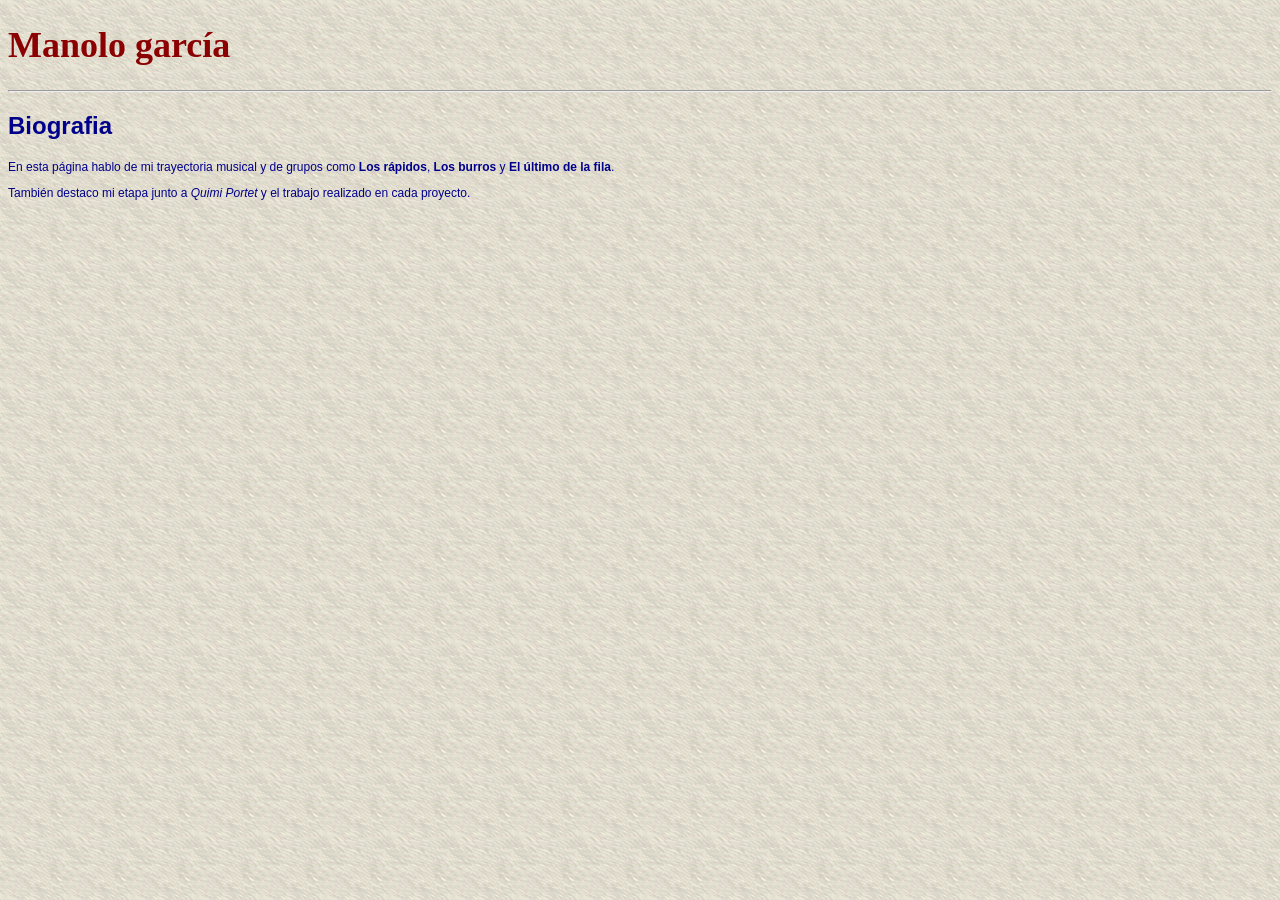
<file: ejercicio1-Texto y etiquetas CSS/index.html>
<!DOCTYPE html>
<html lang="es">
<head>
  <meta charset="UTF-8">
  <title>Ejercicio 1</title>
  <link rel="stylesheet" href="estilos.css">
</head>
<body>
  <h1>Manolo garcía</h1>
  <hr />
  <h2>Biografia</h2>
  <p>En esta página hablo de mi trayectoria musical y de grupos como <strong>Los rápidos</strong>, <strong>Los burros</strong> y <strong>El último de la fila</strong>.</p>
  <p>También destaco mi etapa junto a <em>Quimi Portet</em> y el trabajo realizado en cada proyecto.</p>
</body>
</html>
</file>
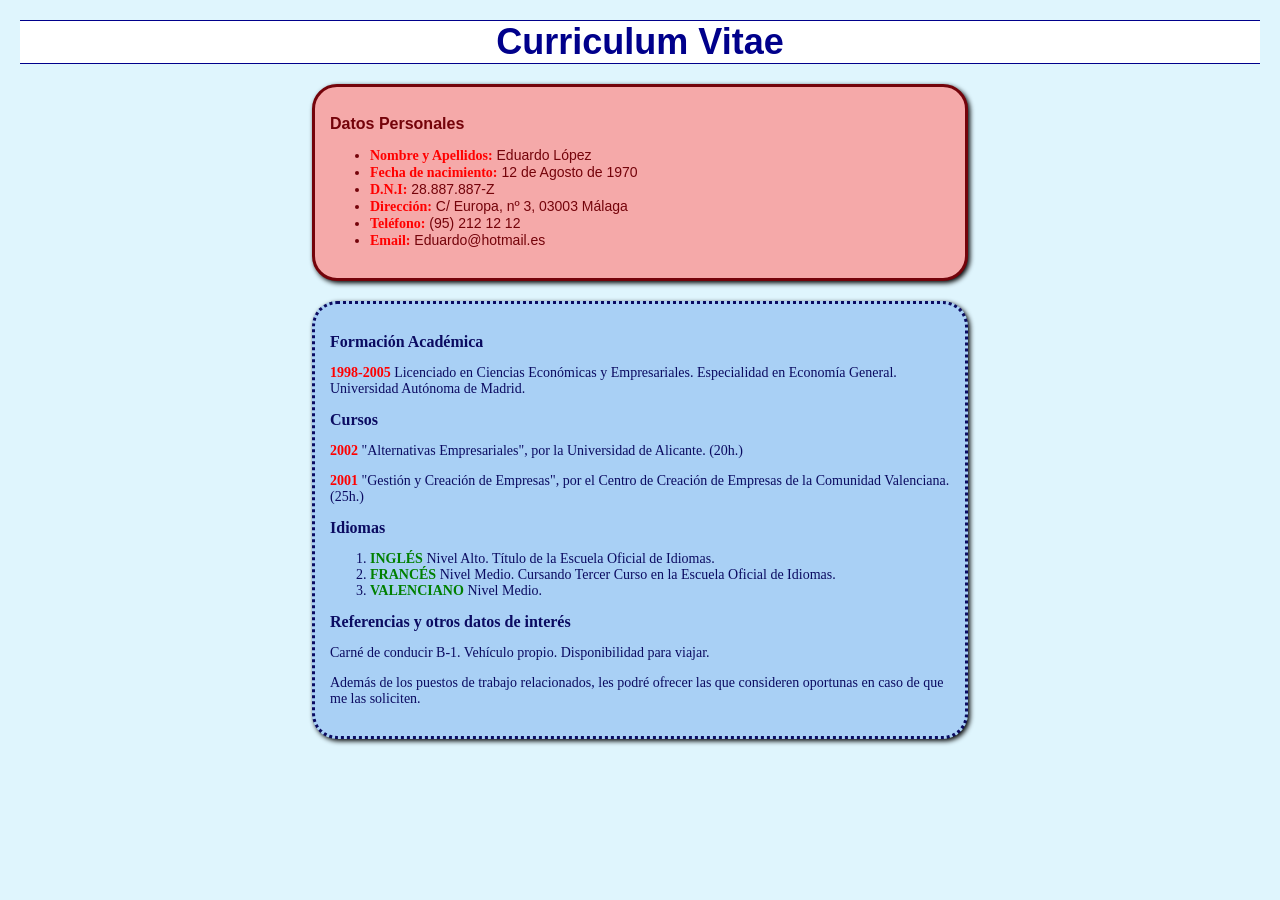
<file: ejercicio2-curriculum/index.html>
<!DOCTYPE html> <!-- Documento HTML5 -->
<html lang="es"> <!-- Idioma español -->
<head> <!-- Configuración de la página -->
    <meta charset="UTF-8"> <!-- Acepta tildes y ñ -->
    <title>Ejercicio 2-Curriculum</title> <!-- Título de la pestaña -->
    <link rel="stylesheet" href="css/estilo.css"> <!-- Enlaza el CSS -->
</head>
<body> <!-- Contenido visible -->

    <h1>Curriculum Vitae</h1> <!-- Título principal -->

    <div id="datos-personales"> <!-- Caja 1 (rosa) -->
        <h2>Datos Personales</h2> <!-- Subtítulo -->
        <ul> <!-- Lista con puntos -->
            <!-- li: fila de lista | span: aplica color rojo -->
            <li><span class="TimesRojo">Nombre y Apellidos:</span> Eduardo López</li>
            <li><span class="TimesRojo">Fecha de nacimiento:</span> 12 de Agosto de 1970</li>
            <li><span class="TimesRojo">D.N.I:</span> 28.887.887-Z</li>
            <li><span class="TimesRojo">Dirección:</span> C/ Europa, nº 3, 03003 Málaga</li>
            <li><span class="TimesRojo">Teléfono:</span> (95) 212 12 12</li>
            <li><span class="TimesRojo">Email:</span> Eduardo@hotmail.es</li>
        </ul>
    </div> <!-- Fin caja 1 -->

    <div id="formacion-academica"> <!-- Caja 2 (azul) -->
        <h2>Formación Académica</h2>
        <!-- p: párrafo | span: aplica color rojo -->
        <p><span class="TimesRojo">1998-2005</span> Licenciado en Ciencias Económicas y Empresariales. Especialidad en Economía General. Universidad Autónoma de Madrid.</p>

        <h2>Cursos</h2>
        <p><span class="TimesRojo">2002</span> "Alternativas Empresariales", por la Universidad de Alicante. (20h.)</p>
        <p><span class="TimesRojo">2001</span> "Gestión y Creación de Empresas", por el Centro de Creación de Empresas de la Comunidad Valenciana. (25h.)</p>

        <h2>Idiomas</h2>
        <ol> <!-- Lista numerada -->
            <!-- span: aplica color verde a los idiomas -->
            <li><span class="TimesVerde">INGLÉS</span> Nivel Alto. Título de la Escuela Oficial de Idiomas.</li>
            <li><span class="TimesVerde">FRANCÉS</span> Nivel Medio. Cursando Tercer Curso en la Escuela Oficial de Idiomas.</li>
            <li><span class="TimesVerde">VALENCIANO</span> Nivel Medio.</li>
        </ol>

        <h2>Referencias y otros datos de interés</h2>
        <p>Carné de conducir B-1. Vehículo propio. Disponibilidad para viajar.</p>
        <p>Además de los puestos de trabajo relacionados, les podré ofrecer las que consideren oportunas en caso de que me las soliciten.</p>
    </div> <!-- Fin caja 2 -->

</body>
</html>
</file>
<file: ejercicio1-Texto y etiquetas CSS/estilos.css>
body {
  font-family: Verdana, sans-serif;
  font-size: 12px;
  font-weight: normal;
  color: darkblue;
  background-image: url("imagenes/fondo.gif");
  background-repeat: repeat;
}

h1 {
  font-family: Georgia, serif;
  font-size: 36px;
  font-weight: bold;
  color: darkred;
}

h2 {
  font-size: 24px;
  font-weight: bold;
}
</file>
<file: ejercicio2-curriculum/css/estilo.css>
/* Estilos de etiquetas */
body {
    font-family: Verdana, sans-serif; /* Fuente */
    font-size: 12px; /* Tamaño */
    font-weight: normal; /* Sin negrita */
    color: black; /* Texto negro */
    margin: 20px; /* Margen exterior */
    background-color: #DFF5FD; /* Fondo general */
}

h1 {
    font-family: Arial, sans-serif; /* Fuente */
    font-size: 36px; /* Tamaño */
    font-weight: bold; /* Negrita */
    color: darkblue; /* Azul oscuro */
    text-align: center; /* Centrado */
    background-color: white; /* Fondo blanco */
    border-top: thin solid darkblue; /* Borde superior fino */
    border-bottom: thin solid darkblue; /* Borde inferior fino */
    margin: 20px auto; /* Margen y centrado */
}

h2 {
    font-size: 16px; /* Tamaño */
    font-weight: bold; /* Negrita */
}

/* Clases para colores */
.TimesRojo {
    font-family: "Times New Roman", Times, serif; /* Fuente */
    font-size: 14px; /* Tamaño */
    font-weight: bold; /* Negrita */
    color: red; /* Color rojo */
}

.TimesVerde {
    font-family: "Times New Roman", Times, serif; /* Fuente */
    font-size: 14px; /* Tamaño */
    font-weight: bold; /* Negrita */
    color: green; /* Color verde */
}

/* Caja 1: Datos Personales */
#datos-personales {
    background-color: #F5A9A9; /* Fondo rosa */
    font-size: 14px; /* Tamaño letra */
    color: #74030A; /* Texto granate */
    font-family: Arial, Times, sans-serif; /* Fuente */
    border: solid 3px #74030A; /* Borde liso de 3px */
    padding: 15px; /* Relleno interior */
    margin: 20px auto; /* Centrado en pantalla */
    width: 50%; /* Ancho adaptable */
    border-radius: 25px; /* Esquinas redondeadas */
    box-shadow: 2px 2px 5px black; /* Sombra */
}

/* Caja 2: Formación Académica y resto */
#formacion-academica {
    background-color: #A9D0F5; /* Fondo azul claro */
    font-size: 14px; /* Tamaño letra */
    color: #0B0B61; /* Texto azul oscuro */
    font-family: "Times New Roman", Times, serif; /* Fuente */
    border: dotted 3px #0B0B61; /* Borde de puntos de 3px */
    padding: 15px; /* Relleno interior */
    margin: 20px auto; /* Centrado en pantalla */
    width: 50%; /* Ancho adaptable */
    border-radius: 25px; /* Esquinas redondeadas */
    box-shadow: 2px 2px 5px black; /* Sombra */
}
</file>
